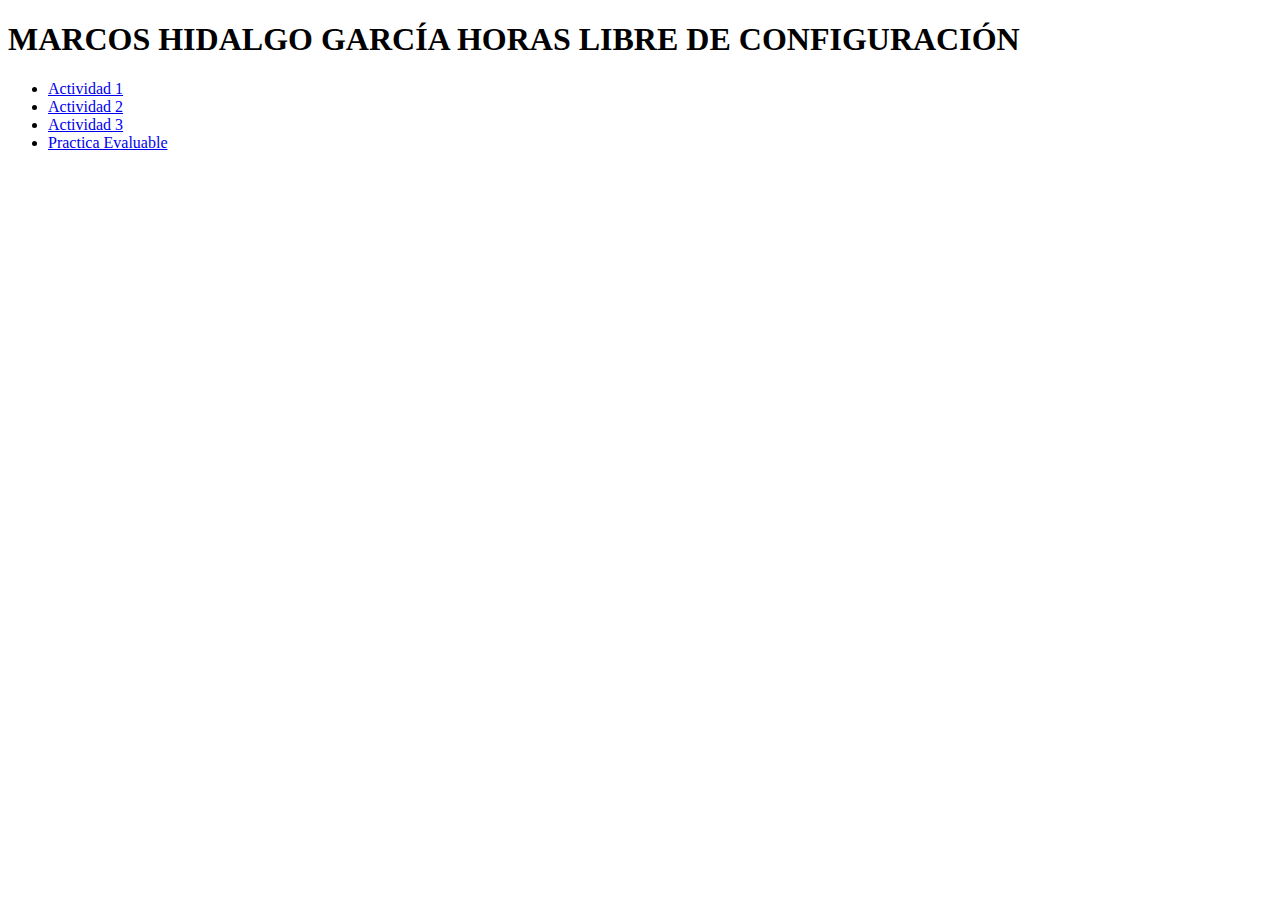
<file: Index.html>
<!DOCTYPE html>
<html lang="en">
<head>
    <meta charset="UTF-8">
    <meta name="viewport" content="width=device-width, initial-scale=1.0">
    <title>Document</title>
</head>
<body>
    <h1>MARCOS HIDALGO GARCÍA HORAS LIBRE DE CONFIGURACIÓN</h1>
            <ul>
                <li><a href="A1/Halloween.html">Actividad 1</a></li>
                <li><a href="A2/Flexbox.html">Actividad 2</a></li>
                <li><a href="A3/Bootstrap.html">Actividad 3</a></li>
                <li><a href="PracticaEvaluable_MarcosHidalgoGarcía/Practica_Evaluable_1.html">Practica Evaluable</a></li>

            </ul>
</body>
</html>
</file>
